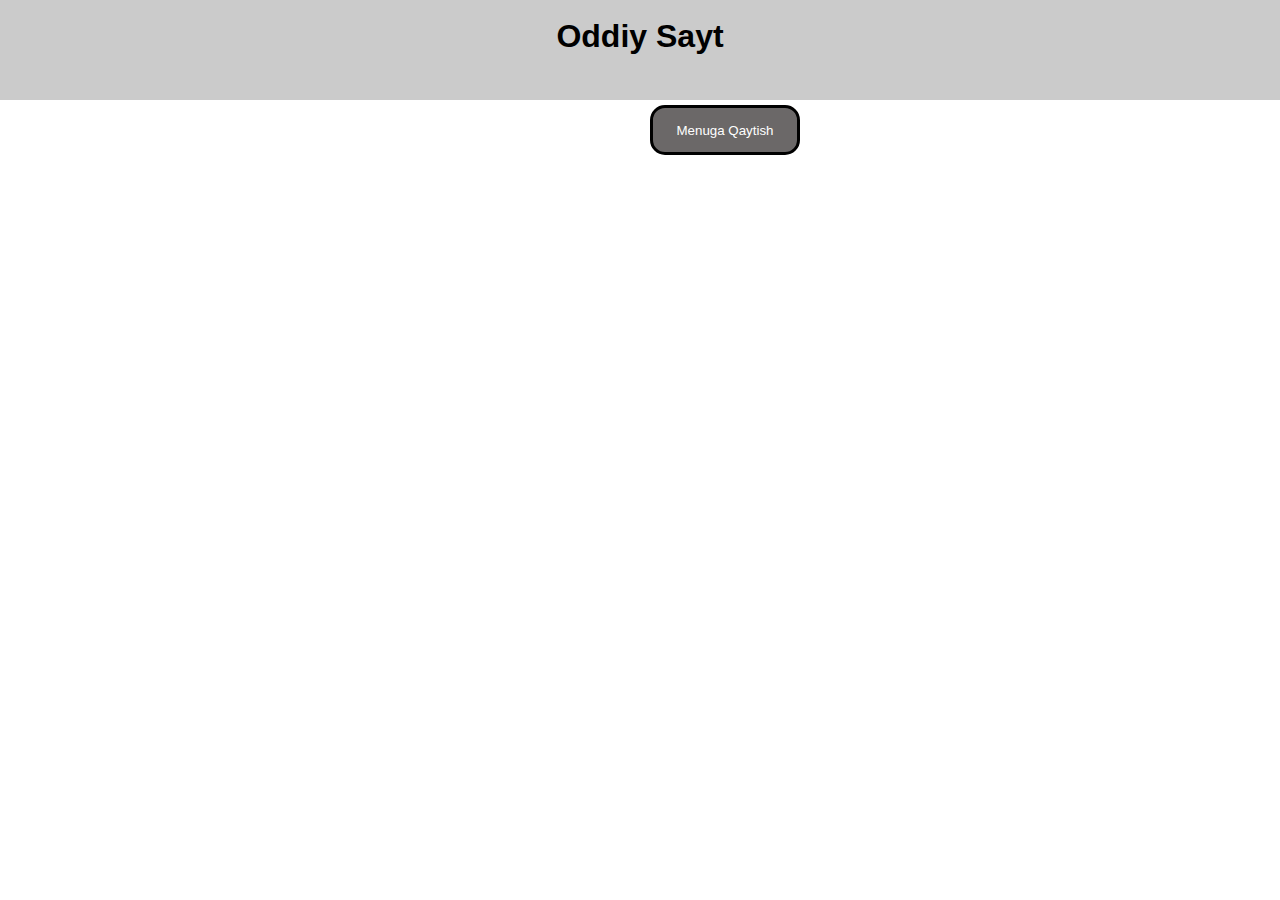
<file: bizxaqimizda.html>
<!DOCTYPE html>
<html lang="en">
<head>
    <meta charset="UTF-8">
    <meta name="viewport" content="width=device-width, initial-scale=1.0">
    <title>Oddiy Sayt</title>
    <link rel="stylesheet" href="./style.css">
</head>
<body>
    <div class="navbar_bottom">
        <br>
        <h1 class="navbar_bottom_1h1">Oddiy Sayt</h1>
    </div>
    <div class="navbar">
        <a href="./index.html"><button class="navbar_button_1"> Menuga Qaytish</button></a>
    </div>
    
</body>
</html>
</file>
<file: style.css>
*{
    margin: 0;
    padding: 0;
    box-sizing: border-box;
    font-family: sans-serif;
}
body{
    -webkit-user-select: none;
}
/* Navbar Button */
.navbar_bottom{
    width: 100%;
    height: 100px;
    background: rgb(203, 203, 203);
}
.navbar_bottom_1h1{
    text-align: center;
}
/* Navbar */
.navbar_button_1{
    width: 150px;
    height: 50px;
    margin-left: 650px;
    margin-top: 5px;
    color: white;
    border: 3px solid black ;
    text-decoration: none;
    border-radius: 15px;
    background: rgb(107, 104, 104);
}
/* Banner */
.banner_1h1{
    text-align: center;
    margin-top: 30px;
}
.tovarlar {
    margin-top: 20px;
    display: flex;
    margin-left: 200px;
    img {
        width: 250px;
        height: 350px;
        border-radius: 15px;
        margin-top: 20px;
        transition: 1s;
    }
}
.tovar1{
    margin-left: 80px;
}
.tovarlar img:hover {
    width: 260px;
    height: 360px;
    box-shadow: 0 0 20px 0 rgb(4, 180, 255);
} 
.tovarlar2 {
    margin-left: 200px;
    display: flex;
    img {
        width: 250px;
        height: 350px;
        border-radius: 15px;
        margin-top: 20px;
        transition: 1s;
    }
}

.tovarlar2 img:hover {
    width: 260px;
    height: 360px;
    box-shadow: 0 0 20px 0 rgb(4, 180, 255);
}
.tovarlar2 img:hover {
    width: 260px;
    height: 360px;
    box-shadow: 0 0 20px 0 rgb(4, 180, 255);
}
.footer{
    width: 80%;
    height: 50px;
    margin-left: 10%;
    background: rgb(203, 203, 203);
}
.footer_1h1{
    text-align: center;
}
</file>
